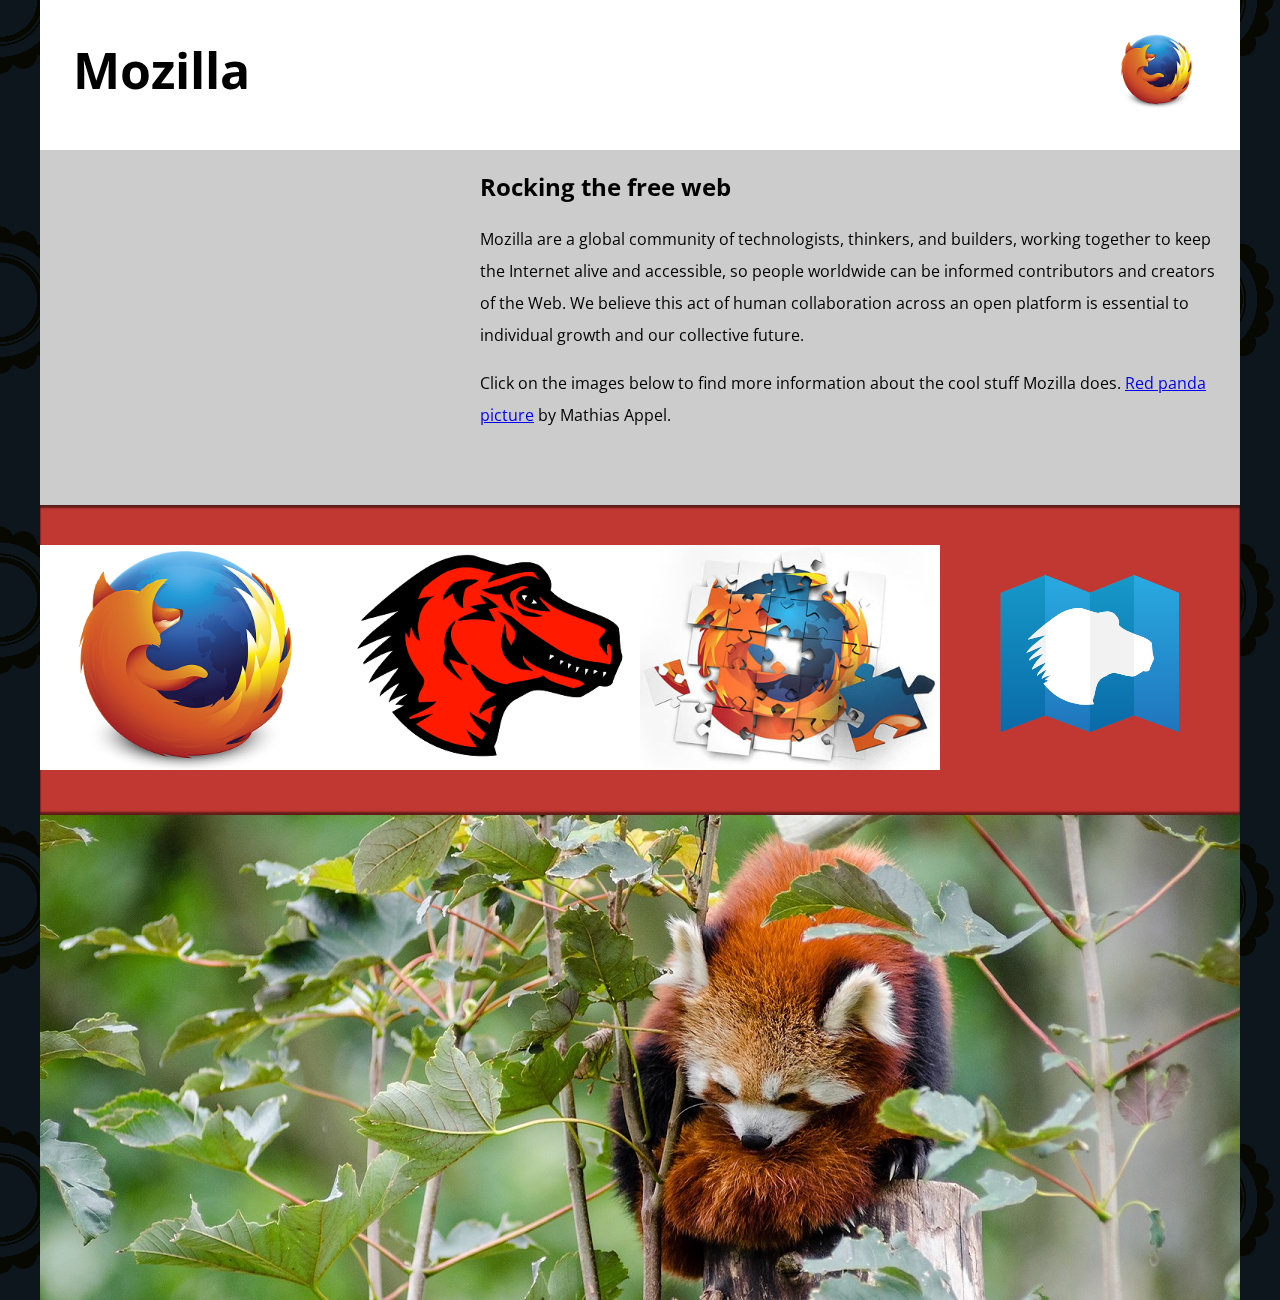
<file: 4.Responsive Image/index2.html>
<!DOCTYPE html>
<html lang="en-us">
  <head>
    <meta charset="utf-8">
    <meta name="viewport" content="width=device-width">
    <title>Mozilla splash page</title>
    <link href='https://fonts.googleapis.com/css?family=Open+Sans:400,700' rel='stylesheet' type='text/css'>
    <style>
      /* header and body setup */

      html {
        font-family: 'Open Sans', sans-serif;
        background: url(pattern.png);
      }

      body {
        width: 100%;
        max-width: 1200px;
        margin: 0 auto;
        background-color: white;
        position: relative;
      }

      /* Header styling */

      header {
        height: 150px;
      }

      header img {
        width: 100px;
        position: absolute;
        right: 32.5px;
        top: 32.5px;
      }

      h1 {
        font-size: 50px;
        line-height: 140px;
        margin: 0 0 0 32.5px;
      }

      /* main section and video styling */

      main {
        background: #ccc;
      }

      article {
        padding: 20px;
      }

      h2 {
        margin-top: 0;
      }

      p {
        line-height: 2;
      }

      iframe {
        float: left;
        margin: 0 20px 20px 0;
        max-width: 100%;
      }

      /* further info links */

      .further-info {
        clear: left;
        padding: 40px 0;
        background: #c13832;
        box-shadow: inset 0 3px 2px rgba(0,0,0,0.5),
                    inset 0 -3px 2px rgba(0,0,0,0.5);
      }

      .further-info a {
        width: 25%;
        display: block;
        float: left;
      }

      .further-info img {
        max-width: 100%;
      }

      .clearfix {
        clear: both;
      }

      /* Red panda image */

      .red-panda img {
        display: block;
        max-width: 100%;
      }
    </style>
  </head>
  <body>
    <header>
      <h1>Mozilla</h1>
      <!-- insert <img> element, link to the small
          version of the Firefox logo -->
<img src="firefoxlogo120.png" alt="Fox icon">
    </header>

    <main>
      <article>
        <!-- insert iframe from youtube -->
        <iframe width="400" height="315" src="https://www.youtube.com/embed/ojcNcvb1olg" title="YouTube video player" frameborder="0" allow="accelerometer; autoplay; clipboard-write; encrypted-media; gyroscope; picture-in-picture" allowfullscreen></iframe>
        <h2>Rocking the free web</h2>

        <p>Mozilla are a global community of technologists, thinkers, and builders, working together to keep the Internet alive and accessible, so people worldwide can be informed contributors and creators of the Web. We believe this act of human collaboration across an open platform is essential to individual growth and our collective future.</p>

        <p>Click on the images below to find more information about the cool stuff Mozilla does. <a href="https://www.flickr.com/photos/mathiasappel/21675551065/">Red panda picture</a> by Mathias Appel.</p>
      </article>

      <div class="further-info">
        <!-- insert images with srcsets and sizes -->

        <a href="https://www.mozilla.org/en-US/firefox/new/">
          <img srcset="firefoxlogo120.png 120w, firefoxlogo400.png 400w" sizes="(max-width:500px) 120px, 400px" alt="This is Firefox LOGO" src="firefoxlogo400.png">
        </a>
        <a href="https://www.mozilla.org/">
          <img srcset="mozilladinosaurhead120.png 120w, mozilladinosaurhead400.png 400w" sizes="(max-width:500px) 120px, 400px" alt="This picutre is a dinosaur head" src="mozilladinosaurhead400.png" >
        </a>
        <a href="https://addons.mozilla.org/">
          <img srcset="firefoxaddons120.jpg 120w,firefoxaddons400.jpg 400w" sizes="(max-width:500px) 120px, 400px" alt="This is another logo" src="firefoxaddons400.jpg">
        </a>
        <a href="https://developer.mozilla.org/en-US/">
          <img src="mdn.svg" alt="This is the last logo">
        </a>
        <div class="clearfix"></div>
      </div>

      <div class="red-panda">
        <!-- insert picture element -->
        <picture>
            <source media="(max-width:599px)" srcset="redpanda900.jpg">
            <source media="(min-width:600px)" srcset="redpanda1200.jpg">
            <img src="redpanda1200.jpgg" alt="This is A red panda">
            
                </picture>
      </div>

    </main>
  </body>
</html>
</file>
